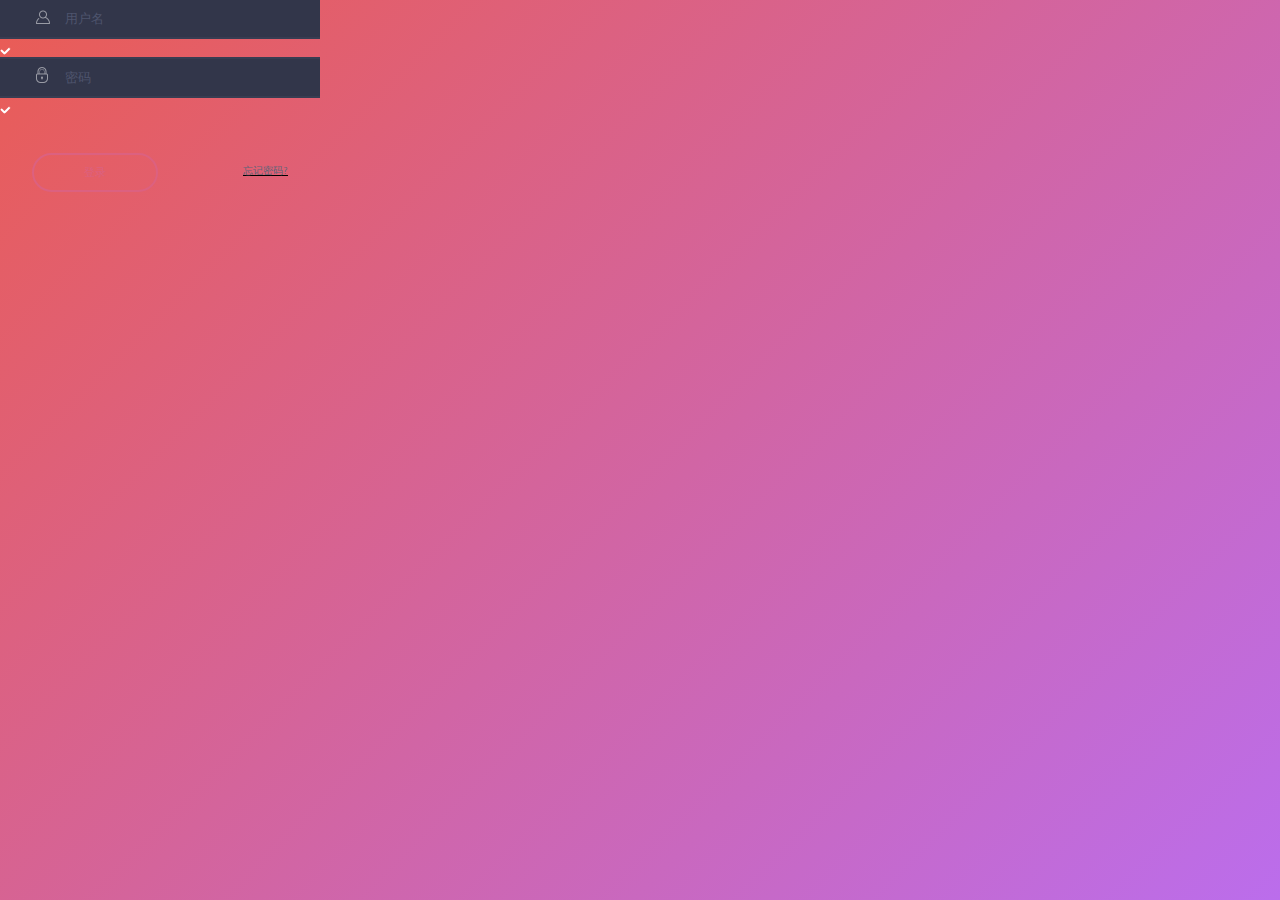
<file: index - 副本.html>
﻿<!doctype html>
<html lang="zh">
<head>
<meta charset="UTF-8">
<meta http-equiv="X-UA-Compatible" content="IE=edge,chrome=1"> 
<meta name="viewport" content="width=device-width, initial-scale=1.0">
<title>HTML5手机端登录界面模板 - 源码之家</title>

<link rel="stylesheet" type="text/css" href="css/default.css">

<!--必要样式-->
<link rel="stylesheet" type="text/css" href="css/styles.css">

</head>
<body>

  <div class='login_fields'>
	<div class='login_fields__user'>
	  <div class='icon'>
		<img src='img/user_icon_copy.png'>
	  </div>
	  <input placeholder='用户名' type='text'>
		<div class='validation'>
		  <img src='img/tick.png'>
		</div>
	  </input>
	</div>
	<div class='login_fields__password'>
	  <div class='icon'>
		<img src='img/lock_icon_copy.png'>
	  </div>
	  <input placeholder='密码' type='password'>
	  <div class='validation'>
		<img src='img/tick.png'>
	  </div>
	</div>
	<div class='login_fields__submit'>
	  <input type='submit' value='登录'>
	  <div class='forgot'>
		<a href='#'>忘记密码?</a>
	  </div>
	</div>
  </div>

</body>
</html>
</file>
<file: css/default.css>
@import url(http://fonts.useso.com/css?family=Raleway:200,500,700,800);
@font-face {
	font-family: 'icomoon';
	src:url('../fonts/icomoon.eot?rretjt');
	src:url('../fonts/icomoon.eot?#iefixrretjt') format('embedded-opentype'),
		url('../fonts/icomoon.woff?rretjt') format('woff'),
		url('../fonts/icomoon.ttf?rretjt') format('truetype'),
		url('../fonts/icomoon.svg?rretjt#icomoon') format('svg');
	font-weight: normal;
	font-style: normal;
}

[class^="icon-"], [class*=" icon-"] {
	font-family: 'icomoon';
	speak: none;
	font-style: normal;
	font-weight: normal;
	font-variant: normal;
	text-transform: none;
	line-height: 1;

	/* Better Font Rendering =========== */
	-webkit-font-smoothing: antialiased;
	-moz-osx-font-smoothing: grayscale;
}

body, html {padding: 0; margin: 0;}


/* Clearfix hack by Nicolas Gallagher: http://nicolasgallagher.com/micro-clearfix-hack/ */
.clearfix:before,
.clearfix:after {
	content: " ";
	display: table;
}

.clearfix:after {
	clear: both;
}

body{
	font-family: "Segoe UI", "Lucida Grande", Helvetica, Arial, "Microsoft YaHei", FreeSans, Arimo, "Droid Sans", "wenquanyi micro hei", "Hiragino Sans GB", "Hiragino Sans GB W3", "FontAwesome", sans-serif;
}
a{color: #2fa0ec;text-decoration: none;outline: none;}
a:hover,a:focus{color:#74777b;}
</file>
<file: css/styles.css>
@import url(http://fonts.useso.com/css?family=Gudea:400,700);
body {
  -webkit-perspective: 800px;
          perspective: 800px;
  height: 100vh;
  margin: 0;
  overflow: hidden;
  font-family: 'Gudea', sans-serif;
  background: #EA5C54;
  /* Old browsers */
  /* FF3.6+ */
  background: -webkit-gradient(linear, left top, right bottom, color-stop(0%, #EA5C54), color-stop(100%, #bb6dec));
  /* Chrome,Safari4+ */
  background: -webkit-linear-gradient(-45deg, #EA5C54 0%, #bb6dec 100%);
  /* Chrome10+,Safari5.1+ */
  /* Opera 11.10+ */
  /* IE10+ */
  background: -webkit-linear-gradient(315deg, #EA5C54 0%, #bb6dec 100%);
  background: linear-gradient(135deg, #EA5C54 0%, #bb6dec 100%);
  /* W3C */
  filter: progid:DXImageTransform.Microsoft.gradient( startColorstr='#EA5C54 ', endColorstr='#bb6dec',GradientType=1 );
  /* IE6-9 fallback on horizontal gradient */
}
body ::-webkit-input-placeholder {
  color: #4E546D;
}
body .authent {
  display: none;
  background: #35394a;
  /* Old browsers */
  /* FF3.6+ */
  background: -webkit-gradient(linear, left bottom, right top, color-stop(0%, #35394a), color-stop(100%, #1f222e));
  /* Chrome,Safari4+ */
  background: -webkit-linear-gradient(45deg, #35394a 0%, #1f222e 100%);
  /* Chrome10+,Safari5.1+ */
  /* Opera 11.10+ */
  /* IE10+ */
  background: linear-gradient(45deg, #35394a 0%, #1f222e 100%);
  /* W3C */
  filter: progid:DXImageTransform.Microsoft.gradient( startColorstr='#35394a', endColorstr='#1f222e',GradientType=1 );
  /* IE6-9 fallback on horizontal gradient */
  position: absolute;
  left: 0;
  right: 90px;
  margin: auto;
  width: 100px;
  color: white;
  text-transform: uppercase;
  letter-spacing: 1px;
  text-align: center;
  padding: 20px 70px;
  top: 200px;
  bottom: 0;
  height: 70px;
  opacity: 0;
}
body .authent p {
  text-align: center;
  color: white;
}
body .success {
  display: none;
  color: #d5d8e2;
}
body .success p {
  font-size: 14px;
}
body p {
  color: #5B5E6F;
  font-size: 10px;
}
body .testtwo {
  left: -320px !important;
}
body .test {
  box-shadow: 0px 20px 30px 3px rgba(0, 0, 0, 0.55);
  pointer-events: none;
  top: -100px !important;
  -webkit-transform: rotateX(70deg) scale(0.8) !important;
          transform: rotateX(70deg) scale(0.8) !important;
  opacity: .6 !important;
  -webkit-filter: blur(1px);
          filter: blur(1px);
}
body .login {
  opacity: 1;
  top: 20px;
  -webkit-transition-timing-function: cubic-bezier(0.68, -0.25, 0.265, 0.85);
  -webkit-transition-property: -webkit-transform,opacity,box-shadow,top,left;
          transition-property: transform,opacity,box-shadow,top,left;
  -webkit-transition-duration: .5s;
          transition-duration: .5s;
  -webkit-transform-origin: 161px 100%;
      -ms-transform-origin: 161px 100%;
          transform-origin: 161px 100%;
  -webkit-transform: rotateX(0deg);
          transform: rotateX(0deg);
  position: relative;
  width: 240px;
  border-top: 2px solid #D8312A;
  height: 300px;
  position: absolute;
  left: 0;
  right: 0;
  margin: auto;
  top: 0;
  bottom: 0;
  padding: 100px 40px 40px 40px;
  background: #35394a;
  /* Old browsers */
  /* FF3.6+ */
  background: -webkit-gradient(linear, left bottom, right top, color-stop(0%, #35394a), color-stop(100%, #1f222e));
  /* Chrome,Safari4+ */
  background: -webkit-linear-gradient(45deg, #35394a 0%, #1f222e 100%);
  /* Chrome10+,Safari5.1+ */
  /* Opera 11.10+ */
  /* IE10+ */
  background: linear-gradient(45deg, #35394a 0%, #1f222e 100%);
  /* W3C */
  filter: progid:DXImageTransform.Microsoft.gradient( startColorstr='#35394a', endColorstr='#1f222e',GradientType=1 );
  /* IE6-9 fallback on horizontal gradient */
}
body .login .validation {
  position: absolute;
  z-index: 1;
  right: 10px;
  top: 6px;
  opacity: 0;
}
body .login .disclaimer {
  position: absolute;
  bottom: 20px;
  left: 35px;
  width: 250px;
}
body .login_title {
  color: #afb1be;
  height: 60px;
  text-align: left;
  font-size: 16px;
}
body .login_fields {
  height: 208px;
  position: absolute;
  left: 0;
}
body .login_fields .icon {
  position: absolute;
  z-index: 1;
  left: 36px;
  top: 8px;
  opacity: .5;
}
body .login_fields input[type='password'] {
  color: #DC6180 !important;
}
body .login_fields input[type='text'], body .login_fields input[type='password'] {
  color: #afb1be;
  width: 190px;
  margin-top: -2px;
  background: #32364a;
  left: 0;
  padding: 10px 65px;
  border-top: 2px solid #393d52;
  border-bottom: 2px solid #393d52;
  border-right: none;
  border-left: none;
  outline: none;
  font-family: 'Gudea', sans-serif;
  box-shadow: none;
}
body .login_fields__user, body .login_fields__password {
  position: relative;
}
body .login_fields__submit {
  position: relative;
  top: 35px;
  left: 0;
  width: 80%;
  right: 0;
  margin: auto;
}
body .login_fields__submit .forgot {
  float: right;
  font-size: 10px;
  margin-top: 11px;
  text-decoration: underline;
}
body .login_fields__submit .forgot a {
  color: #606479;
}
body .login_fields__submit input {
  border-radius: 50px;
  background: transparent;
  padding: 10px 50px;
  border: 2px solid #DC6180;
  color: #DC6180;
  text-transform: uppercase;
  font-size: 11px;
  -webkit-transition-property: background,color;
          transition-property: background,color;
  -webkit-transition-duration: .2s;
          transition-duration: .2s;
}
body .login_fields__submit input:focus {
  box-shadow: none;
  outline: none;
}
body .login_fields__submit input:hover {
  color: white;
  background: #DC6180;
  cursor: pointer;
  -webkit-transition-property: background,color;
          transition-property: background,color;
  -webkit-transition-duration: .2s;
          transition-duration: .2s;
}
</file>
